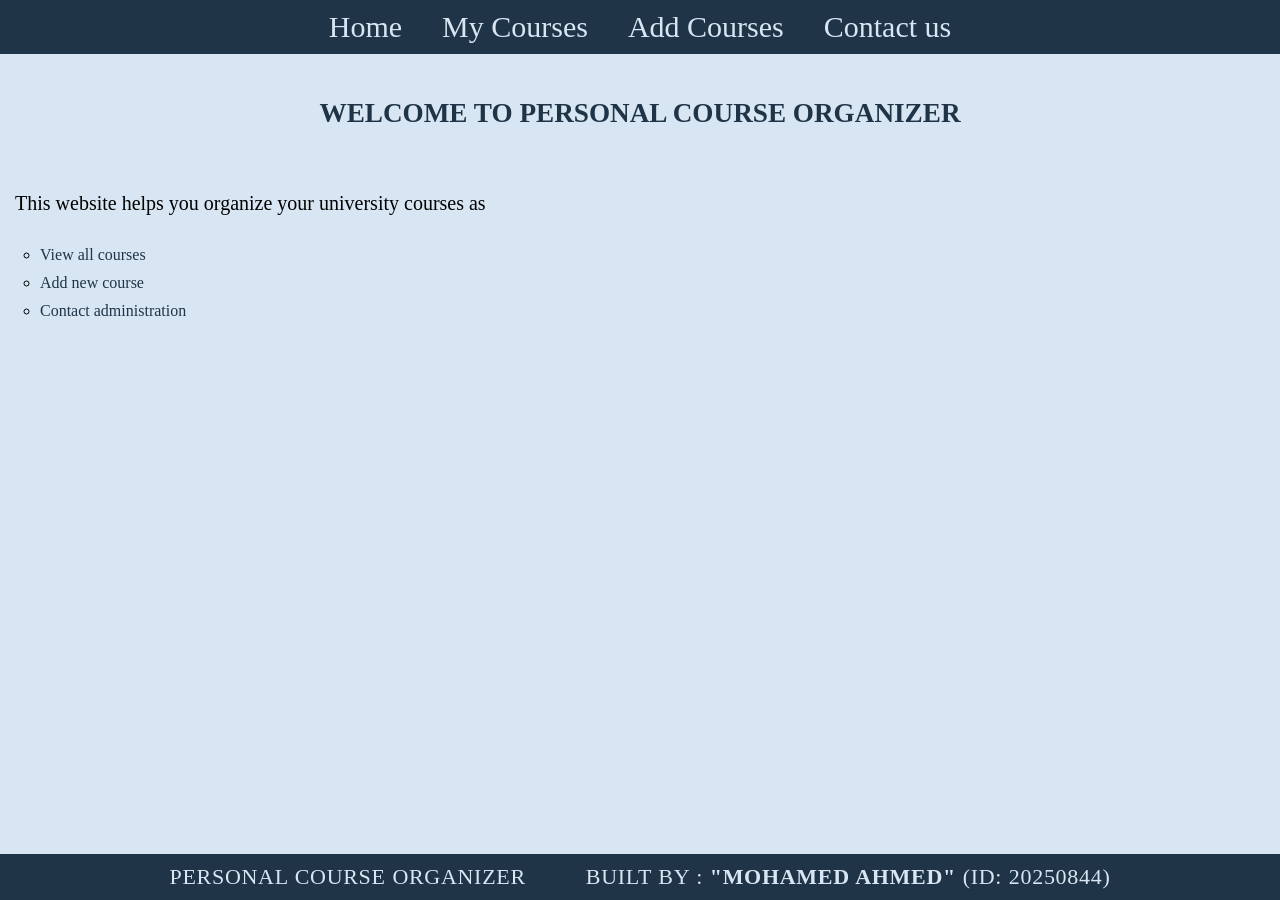
<file: index.html>
<!DOCTYPE html>
<html>
  <head>
    <title>Home</title>
    <meta name="viewport" content="width=device-width, initial-scale=1.0">	
    <link rel="stylesheet" href="./stylee.css?v=1">
  </head>
<body>
  <header>
    <nav>
      <a href="index.html">Home</a>  
      <a href="my_courses.html">My Courses</a>   
      <a href="add_course.html">Add Courses</a>   
      <a href="contact_us.html">Contact us</a>   
    </nav>
  </header>
    <main>
      <br><h1>Welcome to Personal Course Organizer</h1>
      <br><p>This website helps you organize your university courses as</p>
        <ul type="circle">
          <li><a href="my_courses.html">View all courses</a></li>
          <li><a href="add_course.html">Add new course</a></li>
          <li><a href="contact_us.html">Contact administration</a></li>
        </ul>
    </main>
    <footer>
        <span class="footer-left">Personal Course Organizer</span>
        <span class="footer-right">Built by : <b>"Mohamed Ahmed"</b> (ID: 20250844)</span>
    </footer>
</body>
</html>
</file>
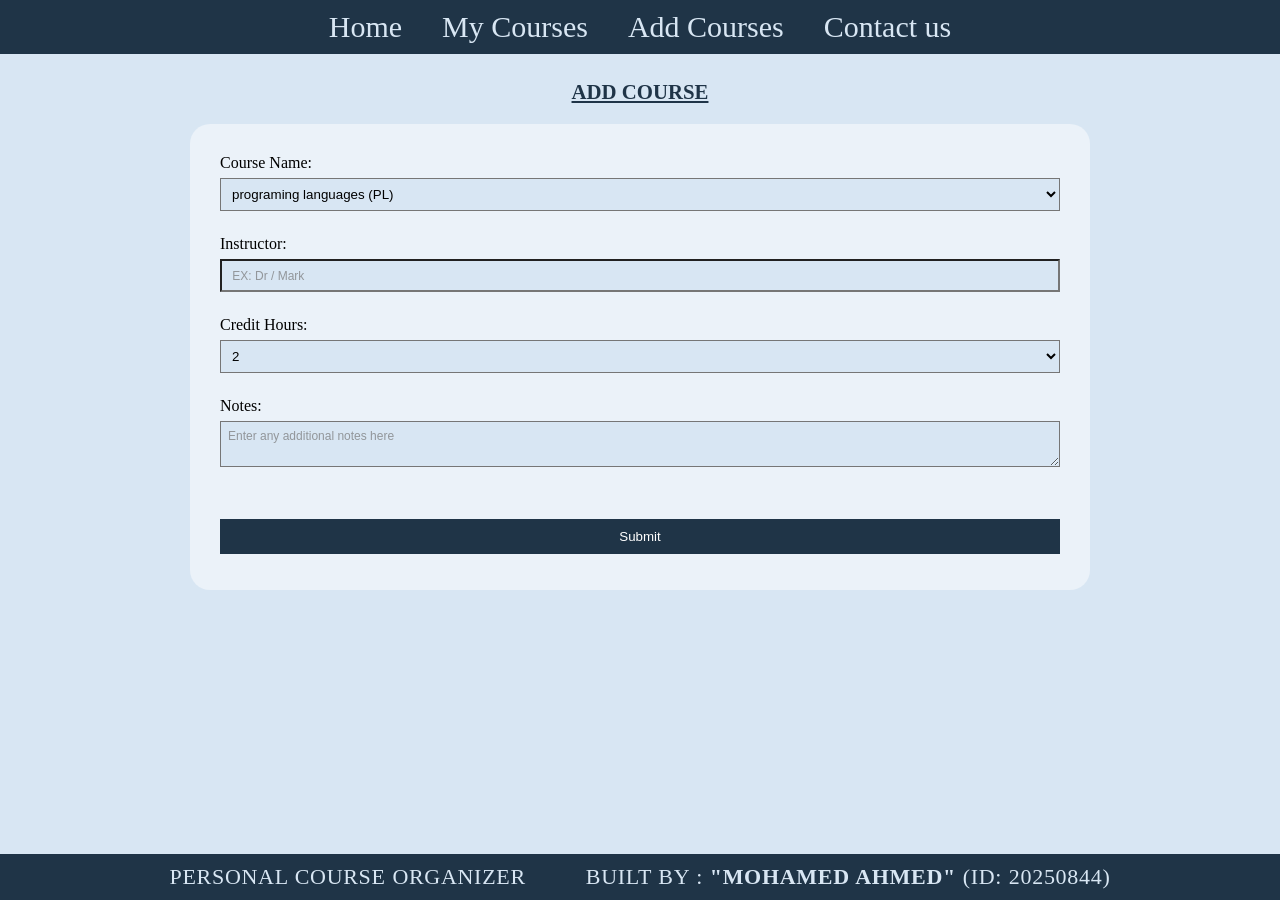
<file: add_course.html>
<!DOCTYPE html>
<html>
    <head>
        <title>Add Course</title>
        <meta name="viewport" content="width=device-width, initial-scale=1.0">
        <link rel="stylesheet" href="./stylee.css?v=1">
    </head>
<body>
    <header>
        <nav>
            <a href="index.html">Home</a>
            <a href="my_courses.html">My Courses</a>
            <a href="add_course.html">Add Courses</a>
            <a href="contact_us.html">Contact us</a>
        </nav>
    </header>
    <main>
        <section>
            <h2>Add course</h2>
            <form method="get" action="add_course.html">
                Course Name:<br><select name="course_name">
                <option value='pl'>programing languages (PL)</option>
                <option value='statistics'>Statistics</option>
                <option value='physics'>Physics</option>
                </select>
                <br><br>
                Instructor:
                <br><input type="text" name="instructor" value="" placeholder=" EX: Dr / Mark ">
                <br><br>Credit Hours:<br><select name="credit_hours">
                <option value='2'>2</option>
                <option value='3'>3</option>
                </select>
                <br><br>Notes:<br><textarea name="notes" placeholder="Enter any additional notes here"></textarea>
                <br><br><br><input type='submit' value="Submit">
            </form>
        </section>
    </main>
    <footer>
        <span class="footer-left">Personal Course Organizer</span>
        <span class="footer-right">Built by : <b>"Mohamed Ahmed"</b> (ID: 20250844)</span>
    </footer>
</body>
</html>
</file>
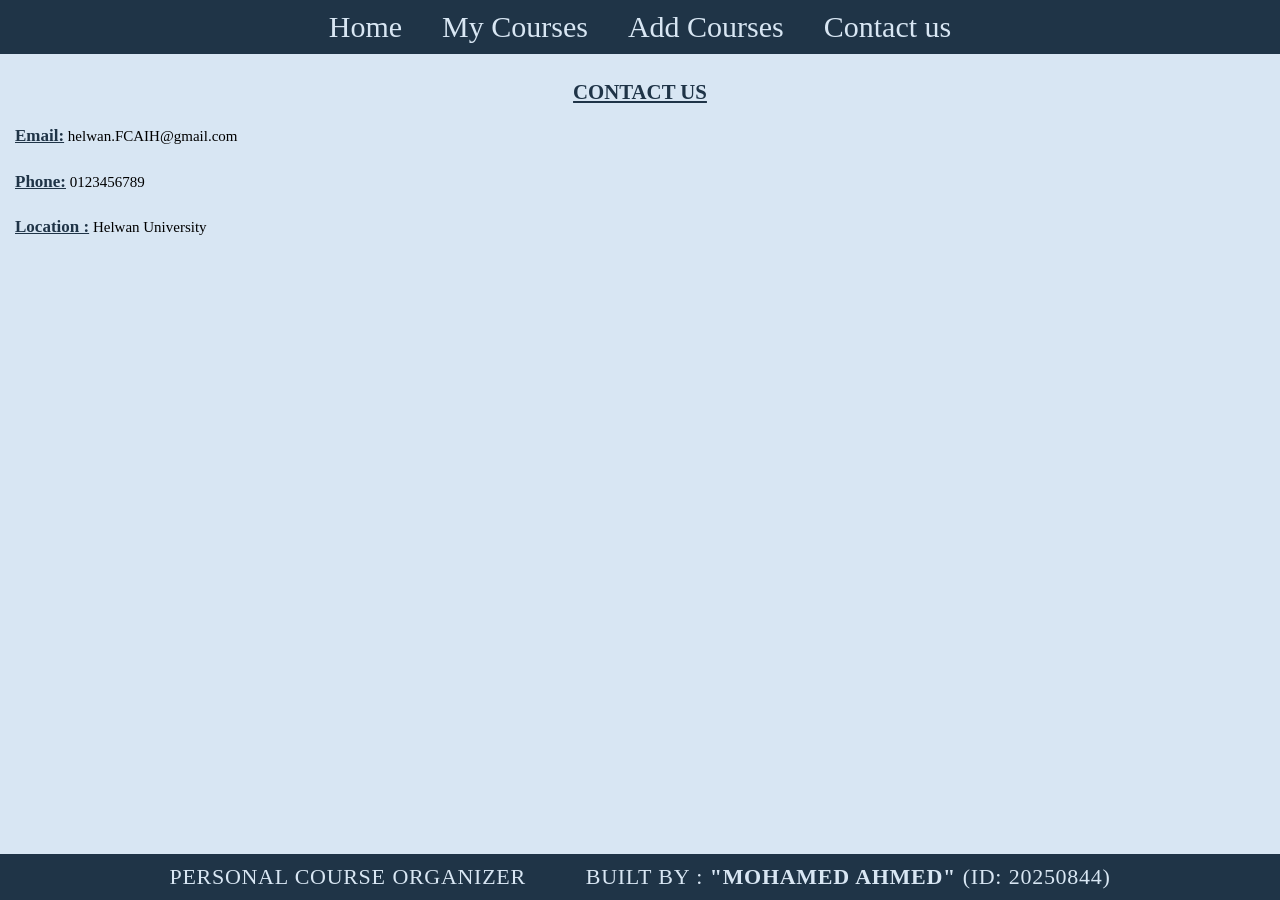
<file: contact_us.html>
<!DOCTYPE html>
<html>
    <head>
        <title>Contact us</title>
        <meta name="viewport" content="width=device-width, initial-scale=1.0">
        <link rel="stylesheet" href="./stylee.css?v=1">
    </head>
<body>
    <header>
        <nav>
            <a href="index.html">Home</a>
            <a href="my_courses.html">My Courses</a>
            <a href="add_course.html">Add Courses</a>
            <a href="contact_us.html">Contact us</a>
        </nav>
    </header>
    <main>
        <section>
            <h2>Contact us</h2>
            <p style="font-size:15px"><b style="color:#1f3447;text-decoration:underline;font-size:17px;">Email:</b> helwan.FCAIH@gmail.com</p>
            <p style="font-size:15px"><b style="color:#1f3447;text-decoration:underline;font-size:17px;">Phone:</b> 0123456789</p>
            <p style="font-size:15px"><b style="color:#1f3447;text-decoration:underline;font-size:17px;">Location :</b> Helwan University</p>
        </section>
    </main>
    <footer>
        <span class="footer-left">Personal Course Organizer</span>
        <span class="footer-right">Built by : <b>"Mohamed Ahmed"</b> (ID: 20250844)</span>
    </footer>
</body>
</html>
</file>
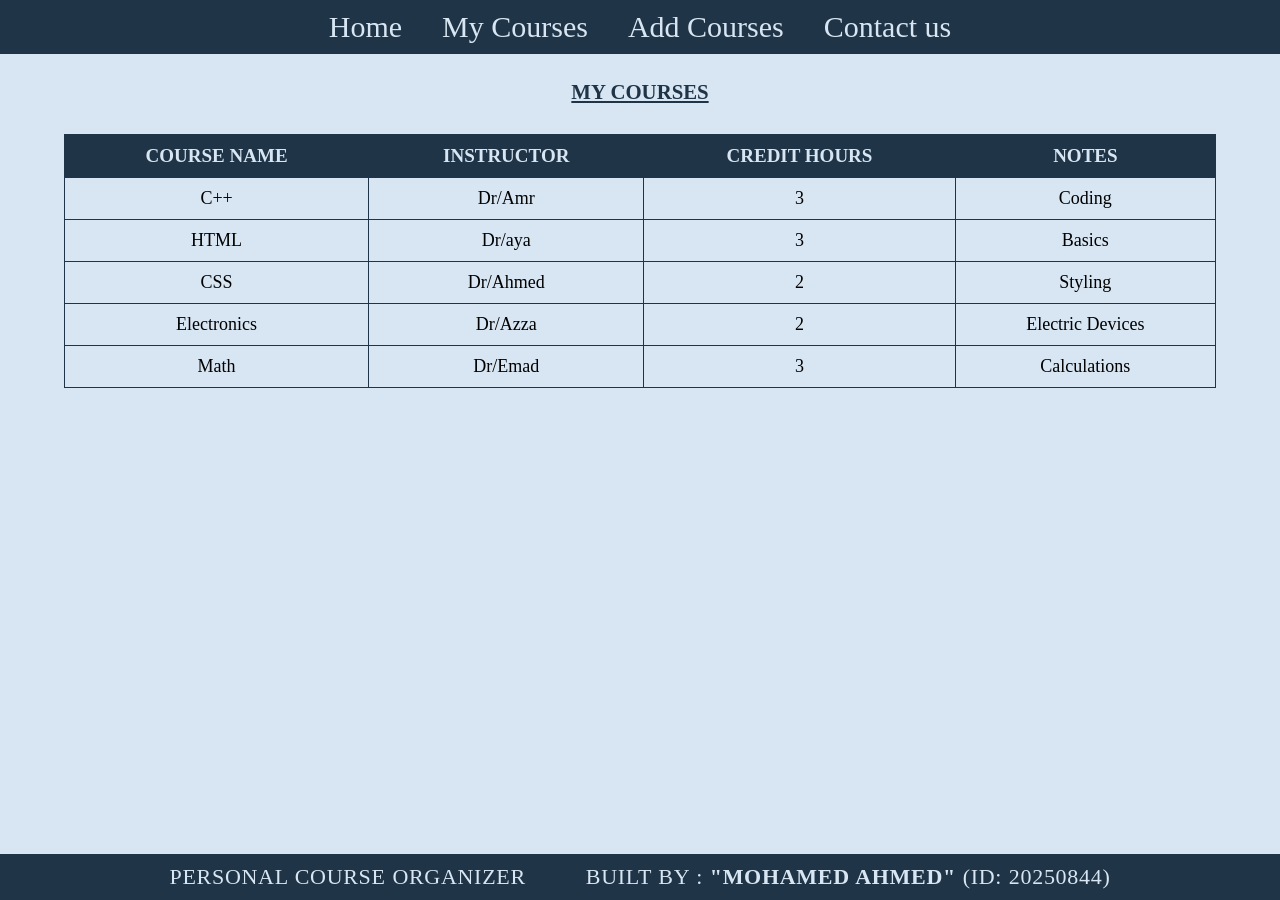
<file: my_courses.html>
<!DOCTYPE html>
<html>
    <head>
        <title>My Courses</title>
        <meta name="viewport" content="width=device-width, initial-scale=1.0">	
        <link rel="stylesheet" href="./stylee.css?v=1">
    </head>
<body>
    <header>
        <nav>
            <a href="index.html">Home</a>
            <a href="my_courses.html">My Courses</a>
            <a href="add_course.html">Add Courses</a>
            <a href="contact_us.html">Contact us</a>
        </nav>
    </header>
    <main>
        <section>
            <h2>My Courses</h2>
            <table>
                <thead>
                    <tr>
                        <th>Course Name</th>
                        <th>Instructor</th>
                        <th>Credit Hours</th>
                        <th>Notes</th>
                    </tr>
                </thead>
                <tbody>
                    <tr>
                        <td>C++</td>
                        <td>Dr/Amr</td>
                        <td>3</td>
                        <td>Coding</td>
                    </tr>
                    <tr>
                        <td>HTML</td>
                        <td>Dr/aya</td>
                        <td>3</td>
                        <td>Basics</td>
                    </tr>
                    <tr>
                        <td>CSS</td>
                        <td>Dr/Ahmed</td>
                        <td>2</td>
                        <td>Styling</td>
                    </tr>
                    <tr>
                        <td>Electronics</td>
                        <td>Dr/Azza</td>
                        <td>2</td>
                        <td>Electric Devices</td>
                    </tr>
                    <tr>
                        <td>Math</td>
                        <td>Dr/Emad</td>
                        <td>3</td>
                        <td>Calculations</td>
                    </tr>
                </tbody>
            </table>
        </section>
    </main>
    <footer>
        <span class="footer-left">Personal Course Organizer</span>
        <span class="footer-right">Built by : <b>"Mohamed Ahmed"</b> (ID: 20250844)</span>
    </footer>
</body>
</html>
</file>
<file: stylee.css>
* {
  box-sizing: border-box;
}

body {
background-color:#d8e6f3;
}

h1 {
  color: #1f3447;
  text-align:center;
  text-transform: uppercase;
  font-size:170%;
  margin-top:-80px;
}

h2 {
  color: #1f3447;
  text-align:center;
  text-transform: uppercase;
  font-size:130%;
  text-decoration:underline;
  margin-top:-80px;
}

p {
  font-size:24px;
  padding-left: 15px;
}

input::placeholder , textarea::placeholder{
    font-size: 12px;
    opacity: 0.7;
    font-family:'Segoe UI', Tahoma, Geneva, Verdana, sans-serif
}

header {
  background-color:#1f3447;
  text-align:center;
  font-size:30px;
  padding:10px;
  position: fixed;
  width: 100%;
  left:0;
  top:0;
  z-index: 1000;
}

header a {
  color:#d8e6f3;
  text-decoration: none;
  margin: 0;
}

header a:hover {
  text-decoration: underline;
}

header nav {
  display: flex;
  justify-content: center;
  gap: 40px;
}

footer {
  display: flex; 
  justify-content: center;
  gap: 60px; 
  align-items: center;
  background-color: #1f3447;
  color: #d8e6f3;
  font-size: 22px;
  padding: 10px; 
  word-spacing: 0.5px;
  width: 100%;
  box-sizing: border-box; 
  left: 0;
  text-transform: uppercase;
  letter-spacing: 0.7px;
  position: fixed;
  bottom: 0px;
}

main a {
  font-size:16px;
  text-decoration: none;
  color:#1f3447;
  display: inline-block;
  margin: 5px 0;
}

html, body {
  height: 100%;
}

main a:hover {
  text-decoration: underline;
}

main {
  flex: 1;
  margin-top: 160px;
  margin-bottom: 70px;
}

table {
	width: 90%;
  margin:30px auto;
  border-collapse: collapse;
  text-align: center;
}

th, td {
  border: 1px solid #1f3447;
  padding: 10px;
  font-size:18px;
}

th {
  background-color: #1f3447;
  color: #d8e6f3;
  text-transform: uppercase;
  font-size:19px;
}

tr:hover {
  background-color: #c9d9ea;
}

form {
  background-color: #ebf2f9;
  max-width: 900px;
  width: 90%;
  margin: 20px auto;
  padding: 30px;
  border-radius: 20px;
}
input, select, textarea {
  width: 100%;
  margin: 6px 0;
  padding: 7px;
  background-color:#d8e6f3
}

input[type="submit"] {
  background-color: #1f3447;
  color: white;
  border: none;
  padding: 10px;
  cursor: pointer;
}

input[type="submit"]:hover {
  background-color:#507395
}

main p {
  font-size: 20px;
  line-height: 1.8;
}	

html, body {
  margin: 0;
  padding: 0;
  overflow-x: hidden;
}

/* Responsive Design */
@media (max-width: 768px) {
main {
    margin-top: 120px;
  }

header {
  background-color:#1f3447;
  text-align:center;
  font-size:15px;
  padding:10px;
  width:100%;
  left:0;
  top:0;
}

header nav {
  display: flex;
  width: 100%;
  flex-wrap: nowrap;
  justify-content: space-between;
  gap: 2px;
  padding: 0 5px;
  overflow-x: auto;
}

header nav::-webkit-scrollbar {
  display: none;
}

header a {
  flex: 1;
  text-align: center;
  white-space: nowrap;
  font-size: 18px;
  margin: 5px 0;
  padding:2px;
}

header a:hover {
  text-decoration: underline;
}

body {
  padding-top: 90px;
}

table {
  width: 90%;
  font-size: 12px;
  overflow-x: auto;
  display: block;
}

form {
  width: 95%;
  padding: 15px;
}

input, select, textarea {
  font-size: 14px;
}
footer {
    flex-direction: column;
    gap: 10px;
    font-size: 12px;
    padding: 10px;
    text-align: center; 
  }
}
</file>
